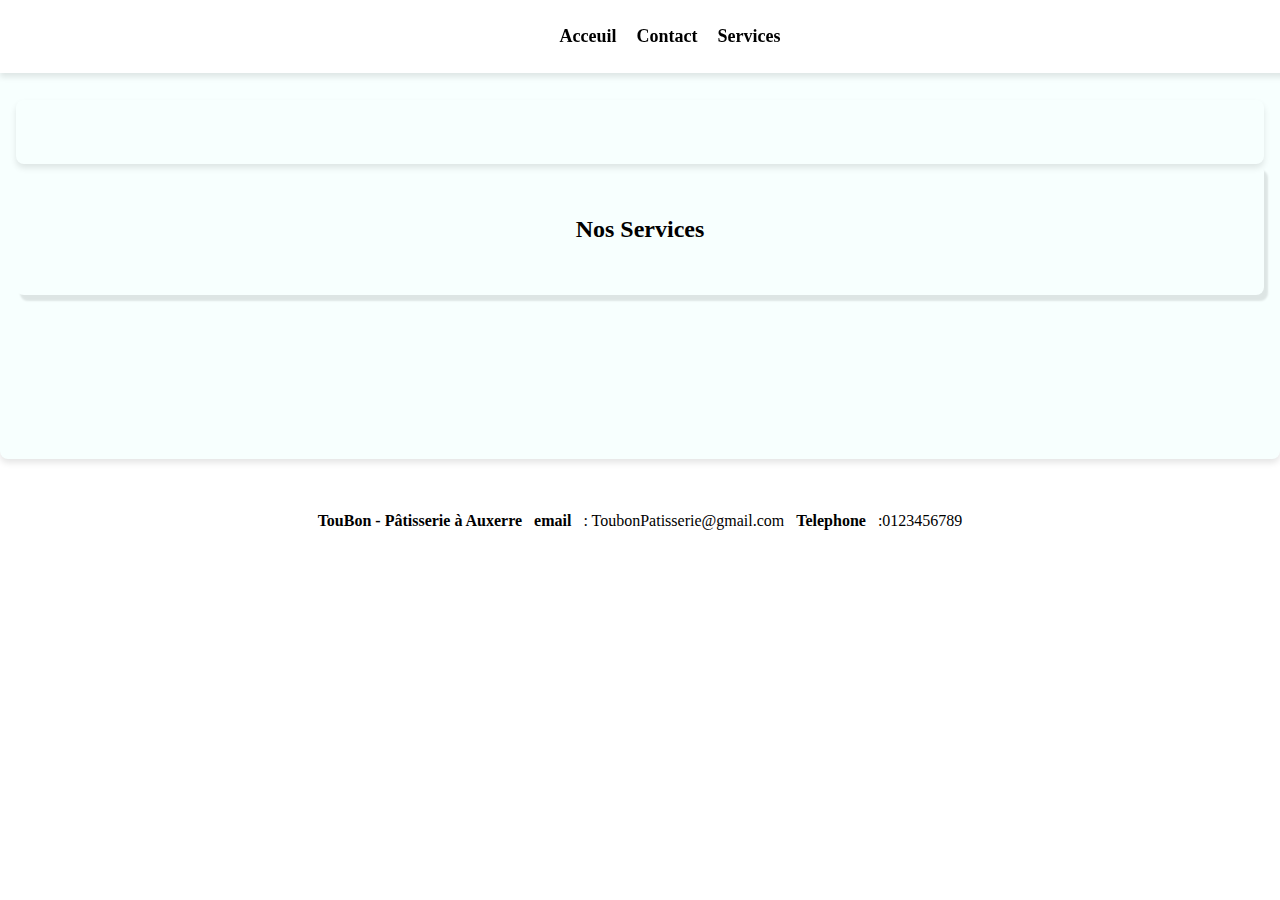
<file: index.html>
<!DOCTYPE html>
<html lang="en">
<head>
    <meta charset="UTF-8">
    <meta name="viewport" content="width=device-width, initial-scale=1.0">
    <title>Toubon Patisserie</title>
    <link rel="stylesheet" href="style.css">
    
</head>
<body>
    <header>
        <ul>
            <a href="Rendu.html">Acceuil</a>
            <a href="#footer">Contact</a>
            <a href="#MK2">Services</a>
        </ul>
    </header>
    <main id="main">
        <section id="intro">
        </section>
        <section id="MK1">
        </section>
        <section id="MK2">
            <h2>Nos Services</h2>
        </section>
        <section id="MK3">
            
        </section>
    </main>
    <footer id="footer">
        <h4>TouBon - Pâtisserie à Auxerre</h4>
        <b>email</b>: ToubonPatisserie@gmail.com
        <b>Telephone</b>:0123456789

    </footer>
    <script src="script.js"></script>
</body>
</html>
</file>
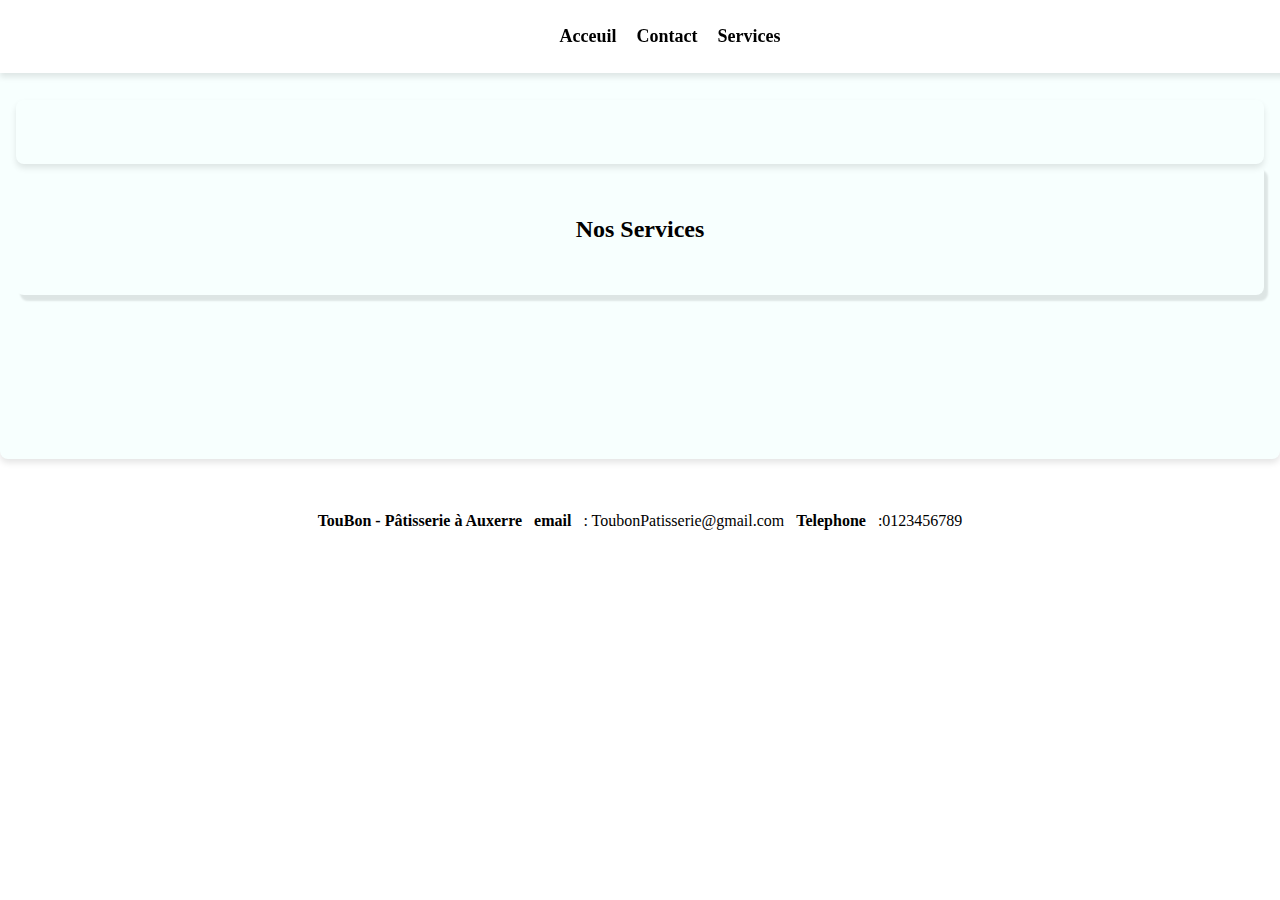
<file: Rendu.html>
<!DOCTYPE html>
<html lang="en">
<head>
    <meta charset="UTF-8">
    <meta name="viewport" content="width=device-width, initial-scale=1.0">
    <title>Toubon Patisserie</title>
    <link rel="stylesheet" href="Rendu.css">
    
</head>
<body>
    <header>
        <ul>
            <a href="Rendu.html">Acceuil</a>
            <a href="#footer">Contact</a>
            <a href="#MK2">Services</a>
        </ul>
    </header>
    <main id="main">
        <section id="intro">
        </section>
        <section id="MK1">
        </section>
        <section id="MK2">
            <h2>Nos Services</h2>
        </section>
        <section id="MK3">
            
        </section>
    </main>
    <footer id="footer">
        <h4>TouBon - Pâtisserie à Auxerre</h4>
        <b>email</b>: ToubonPatisserie@gmail.com
        <b>Telephone</b>:0123456789

    </footer>
    <script src="Rendu.js"></script>
</body>
</html>
</file>
<file: style.css>
ul{
    display: flex;
    justify-content: center;
    gap: 20px;
    list-style: none;
    
}
button:hover{
    background-color: rgba(68, 64, 64, 0.297);
    cursor: pointer;
}
button{

    background-color: red;
    width: 75px;
}
header{
    box-shadow: 0 4px 6px rgba(0, 0, 0, 0.1);
    background-color: white;
    padding: 10px;
    position: fixed;
    width: 100%;
    z-index: 10;
}
body{

    margin: 0;
    padding: 0;
}
#main{
    padding:  100px  1rem;
    margin-bottom: 2rem;
  
    background-color: rgb(247, 255, 254);
    border-radius: 8px;
    box-shadow: 0 4px 6px rgba(0, 0, 0, 0.1);
}
#MK1{
    border-radius: 8px;
    border-radius: 8px;
    box-shadow: 0 4px 6px  rgba(0, 0, 0, 0.1);
}
img {
    width: 100%;
    height: auto;
    object-fit: cover;
}
.produit-card{
    border-radius: 8px;
    box-shadow: 0 6px 10px rgba(0, 0, 0, 0.15), 0 1px 3px rgba(0, 0, 0, 0.1);
    overflow: hidden;
    width: 300px;
    transition: transform 0.2s;

}
#MK1{
    display: flex;
    flex-wrap: wrap;
    gap: 1.5rem;
    justify-content: center;
    padding: 2rem;
}
footer{
    display: flex;
    justify-content: center;
    align-items: center;
    flex-wrap: wrap;
    gap: 12px;;
}
li{
    list-style: none;
    text-decoration: none;
    color: black;
}
a{
    text-decoration: none;
    color: black;
    font-weight: bold;
    font-size: large;
}
a:hover{
    color: blue;
}
.temoignages-card{
    border-radius: 8px;
    box-shadow: 0 6px 10px rgba(0, 0, 0, 0.15), 0 1px 3px rgba(0, 0, 0, 0.1);
    overflow: hidden;
    width: 300px;
    transition: transform 0.2s;
    display: flex;
    justify-content: center;
    flex-direction: column;
    align-items: center;
    background-color: wheat;
    width: 100%;
    
}
.temoignages-card{
    text-align: center;
}
#MK3{
    display: flex;
    flex-direction: column;
    align-items: center;
    gap: 1.5rem;
    justify-content: center;
    padding: 2rem;
}
#MK2{
    display: flex;
    justify-content: center;
    align-items: center;
    flex-direction: column;
}
#MK2{
    border-radius: 8px;
    border-radius: 8px;
    box-shadow:  4px 6px 2px rgba(0, 0, 0, 0.1);
    padding: 2rem;
    

}

.padding{
    padding:  0 10px;
}
.B1{
    background-color: aquamarine;
    width: 240px;
    border: 1px solid black;
    border-radius: 5px;
}
.B1:hover{
    background-color: aqua;
    border: 1px solid black;
}
</file>
<file: Rendu.css>
ul{
    display: flex;
    justify-content: center;
    gap: 20px;
    list-style: none;
    
}
button:hover{
    background-color: rgba(68, 64, 64, 0.297);
    cursor: pointer;
}
button{

    background-color: red;
    width: 75px;
}
header{
    box-shadow: 0 4px 6px rgba(0, 0, 0, 0.1);
    background-color: white;
    padding: 10px;
    position: fixed;
    width: 100%;
    z-index: 10;
}
body{

    margin: 0;
    padding: 0;
}
#main{
    padding:  100px  1rem;
    margin-bottom: 2rem;
  
    background-color: rgb(247, 255, 254);
    border-radius: 8px;
    box-shadow: 0 4px 6px rgba(0, 0, 0, 0.1);
}
#MK1{
    border-radius: 8px;
    border-radius: 8px;
    box-shadow: 0 4px 6px  rgba(0, 0, 0, 0.1);
}
img {
    width: 100%;
    height: auto;
    object-fit: cover;
}
.produit-card{
    border-radius: 8px;
    box-shadow: 0 6px 10px rgba(0, 0, 0, 0.15), 0 1px 3px rgba(0, 0, 0, 0.1);
    overflow: hidden;
    width: 300px;
    transition: transform 0.2s;

}
#MK1{
    display: flex;
    flex-wrap: wrap;
    gap: 1.5rem;
    justify-content: center;
    padding: 2rem;
}
footer{
    display: flex;
    justify-content: center;
    align-items: center;
    flex-wrap: wrap;
    gap: 12px;;
}
li{
    list-style: none;
    text-decoration: none;
    color: black;
}
a{
    text-decoration: none;
    color: black;
    font-weight: bold;
    font-size: large;
}
a:hover{
    color: blue;
}
.temoignages-card{
    border-radius: 8px;
    box-shadow: 0 6px 10px rgba(0, 0, 0, 0.15), 0 1px 3px rgba(0, 0, 0, 0.1);
    overflow: hidden;
    width: 300px;
    transition: transform 0.2s;
    display: flex;
    justify-content: center;
    flex-direction: column;
    align-items: center;
    background-color: wheat;
    width: 100%;
    
}
.temoignages-card{
    text-align: center;
}
#MK3{
    display: flex;
    flex-direction: column;
    align-items: center;
    gap: 1.5rem;
    justify-content: center;
    padding: 2rem;
}
#MK2{
    display: flex;
    justify-content: center;
    align-items: center;
    flex-direction: column;
}
#MK2{
    border-radius: 8px;
    border-radius: 8px;
    box-shadow:  4px 6px 2px rgba(0, 0, 0, 0.1);
    padding: 2rem;
    

}

.padding{
    padding:  0 10px;
}
.B1{
    background-color: aquamarine;
    width: 240px;
    border: 1px solid black;
    border-radius: 5px;
}
.B1:hover{
    background-color: aqua;
    border: 1px solid black;
}
</file>
